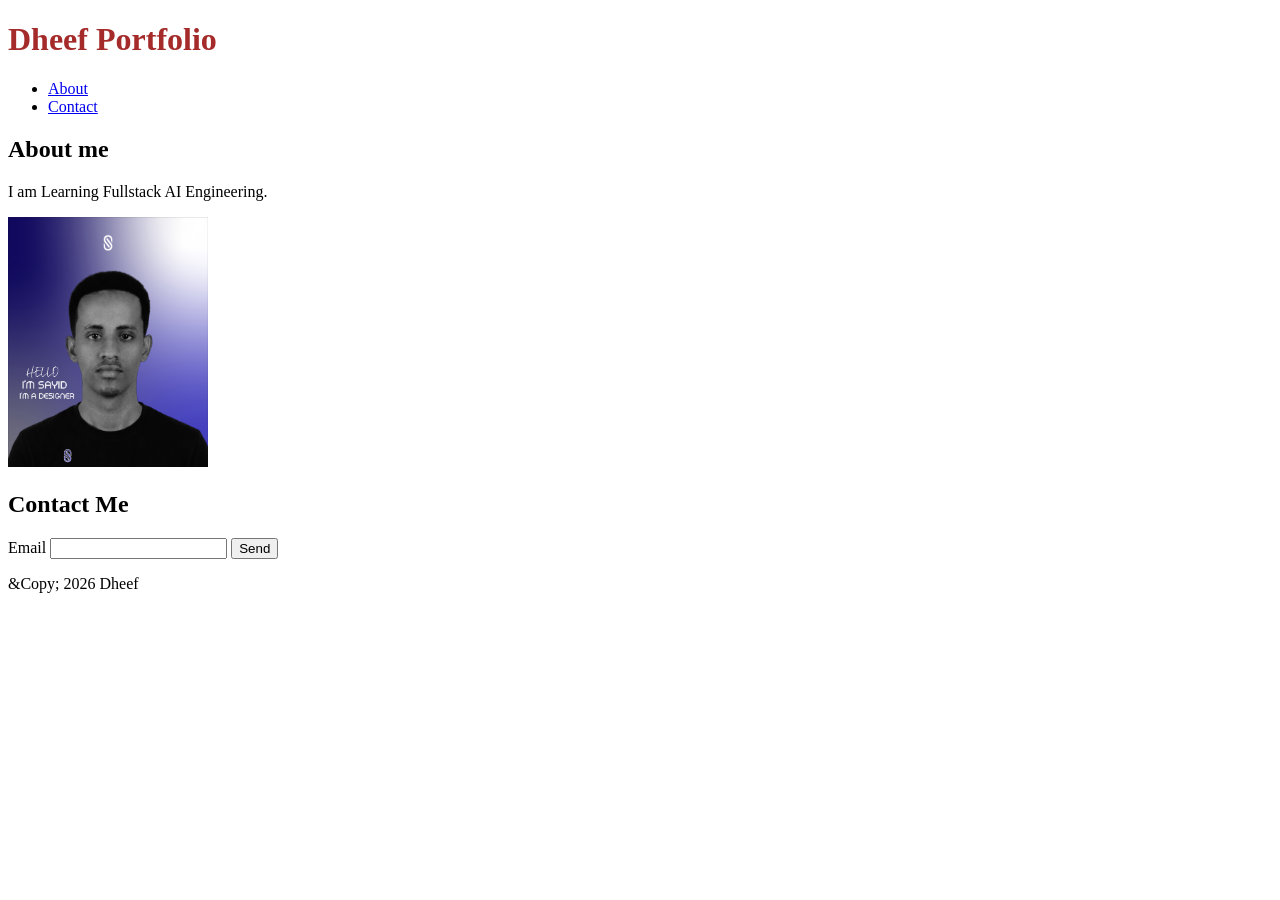
<file: indexs.Html>
<!DOCTYPE html>
<html lang="en">
<head>
    <meta charset="UTF-8">
    <meta name="viewport" content="width=device-width, initial-scale=1.0">
    <title>Dheef Portfolio</title>
    <style>
        h1 {
            color: brown;
        }
    </style>
</head>
<body>
  <header>
    <H1>Dheef Portfolio</H1>
    <nav>
        <ul>
            <li>
                <a href="#about">About</a>
                <li>
                    <a href="#Contact">Contact</a>
                </li>
        </ul>
    </nav>
  </header>  
  <main>
    <section id="About">
        <h2>About me</h2>
        <p>I am Learning Fullstack AI Engineering.</p>
        <img src="YOW.jpg" width="200" alt="Profile Picture Of Developer">
        </section>

        <section id="Contact">
            <h2>Contact Me</h2>
            <form>
                <label for="Email">Email</label>
                <input type="email" id="Email" required>

                <button type="button">Send</button>
            </form>
        </section>
  </main>

  <footer>
    <p>&Copy; 2026 Dheef</p>
  </footer>
</body>
</html>
</file>
